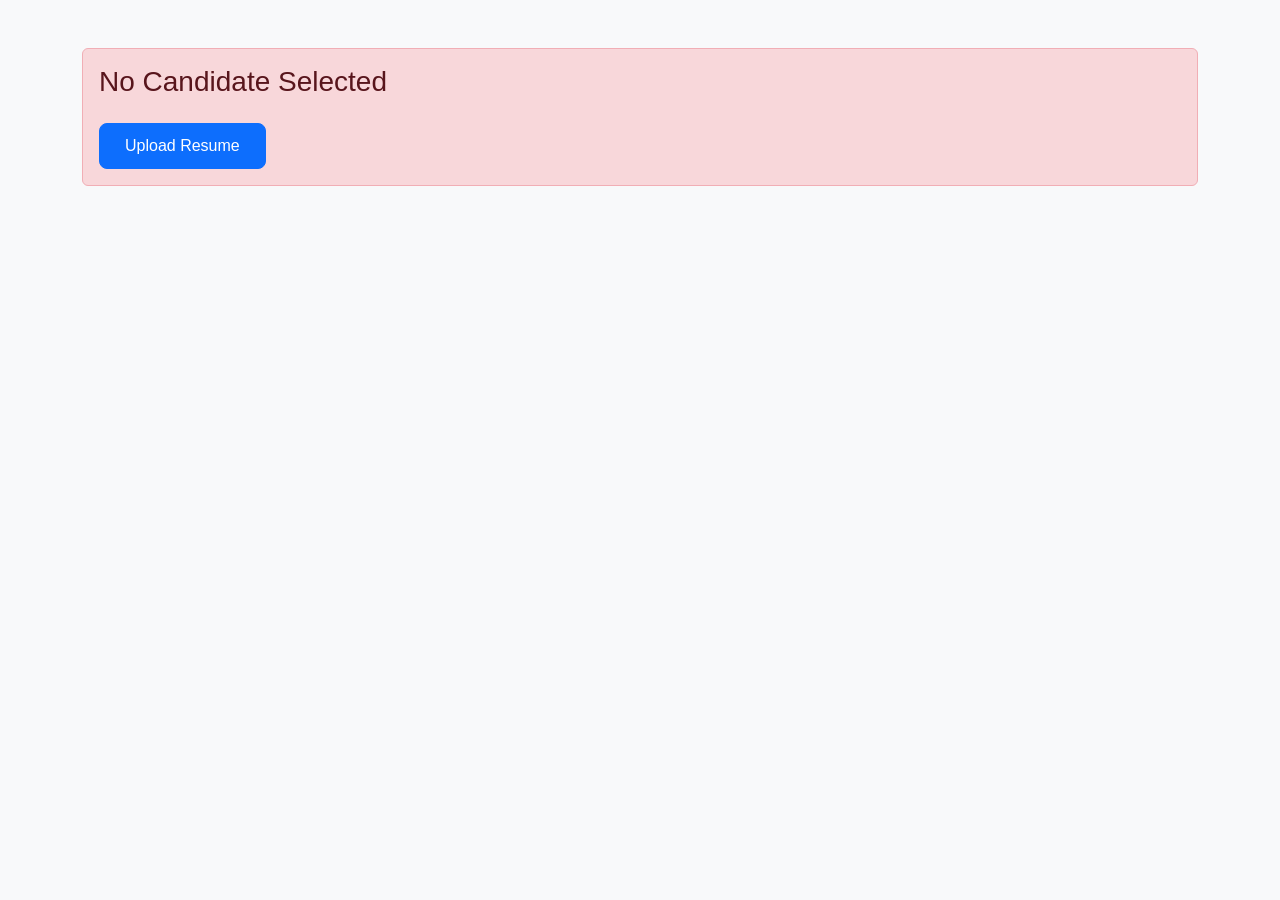
<file: frontend/candidate.html>
<!DOCTYPE html>
<html lang="en">

<head>

    <meta charset="UTF-8">
    <meta name="viewport" content="width=device-width, initial-scale=1.0">

    <title>RecruitFlow | Candidate Profile</title>

    <link href="https://cdn.jsdelivr.net/npm/bootstrap@5.3.3/dist/css/bootstrap.min.css" rel="stylesheet">

    <link rel="stylesheet"
          href="https://cdnjs.cloudflare.com/ajax/libs/font-awesome/6.5.2/css/all.min.css">

    <link rel="stylesheet" href="css/style.css">

</head>

<body class="bg-light">

<!-- Navbar -->

<nav class="navbar navbar-expand-lg navbar-dark bg-primary">

    <div class="container">

        <a class="navbar-brand" href="dashboard.html">

            <i class="fa-solid fa-user-tie"></i>

            RecruitFlow

        </a>

        <a href="dashboard.html" class="btn btn-light">

            <i class="fa-solid fa-arrow-left"></i>

            Dashboard

        </a>

    </div>

</nav>

<div class="container mt-5">

    <div class="card shadow-lg border-0">

        <div class="card-header bg-primary text-white">

            <h2 class="mb-0">

                <i class="fa-solid fa-id-card"></i>

                Candidate Profile

            </h2>

        </div>

        <div class="card-body">

            <!-- Candidate Information -->

            <h4 class="text-primary">

                <i class="fa-solid fa-user"></i>

                Candidate Information

            </h4>

            <hr>

            <div class="row">

                <div class="col-md-6">

                    <p>

                        <strong>Name</strong><br>

                        <span id="name"></span>

                    </p>

                </div>

                <div class="col-md-6">

                    <p>

                        <strong>Email</strong><br>

                        <span id="email"></span>

                    </p>

                </div>

            </div>

            <div class="row">

                <div class="col-md-6">

                    <p>

                        <strong>Phone</strong><br>

                        <span id="phone"></span>

                    </p>

                </div>

                <div class="col-md-6">

                    <p>

                        <strong>Status</strong><br>

                        <span class="badge bg-success">

                            Resume Parsed

                        </span>

                    </p>

                </div>

            </div>

            <!-- Skills -->

            <h4 class="text-success mt-4">

                <i class="fa-solid fa-code"></i>

                Technical Skills

            </h4>

            <hr>

            <ul class="list-group" id="skills">

            </ul>

            <!-- AI Analysis -->

            <h4 class="text-danger mt-4">

                <i class="fa-solid fa-robot"></i>

                <div class="row mt-4">

    <div class="col-md-3">

        <div class="card border-success shadow">

            <div class="card-body text-center">

                <h6>Resume Score</h6>

                <h2 id="score" class="text-success">--</h2>

            </div>

        </div>

    </div>

    <div class="col-md-3">

        <div class="card border-primary shadow">

            <div class="card-body text-center">

                <h6>Recommended Role</h6>

                <h5 id="role">--</h5>

            </div>

        </div>

    </div>

    <div class="col-md-3">

        <div class="card border-warning shadow">

            <div class="card-body text-center">

                <h6>Experience</h6>

                <h5 id="experience">--</h5>

            </div>

        </div>

    </div>

    <div class="col-md-3">

        <div class="card border-danger shadow">

            <div class="card-body text-center">

                <h6>Hiring</h6>

                <h5 id="hiring">--</h5>

            </div>

        </div>

    </div>

</div>
                AI Resume Analysis

            </h4>

            <hr>

            <div class="alert alert-light border">

                <pre id="analysis"
style="white-space:pre-wrap;font-family:Arial,sans-serif;font-size:15px;"></pre>

            </div>

            <!-- Action Buttons -->

            <div class="mt-4">

                <a href="upload.html" class="btn btn-success">

                    <i class="fa-solid fa-upload"></i>

                    Upload Another Resume

                </a>

                <a href="dashboard.html" class="btn btn-primary">

                    <i class="fa-solid fa-chart-line"></i>

                    Dashboard

                </a>

            </div>

        </div>

    </div>

</div>

<script src="js/candidate.js"></script>

</body>

</html>
</file>
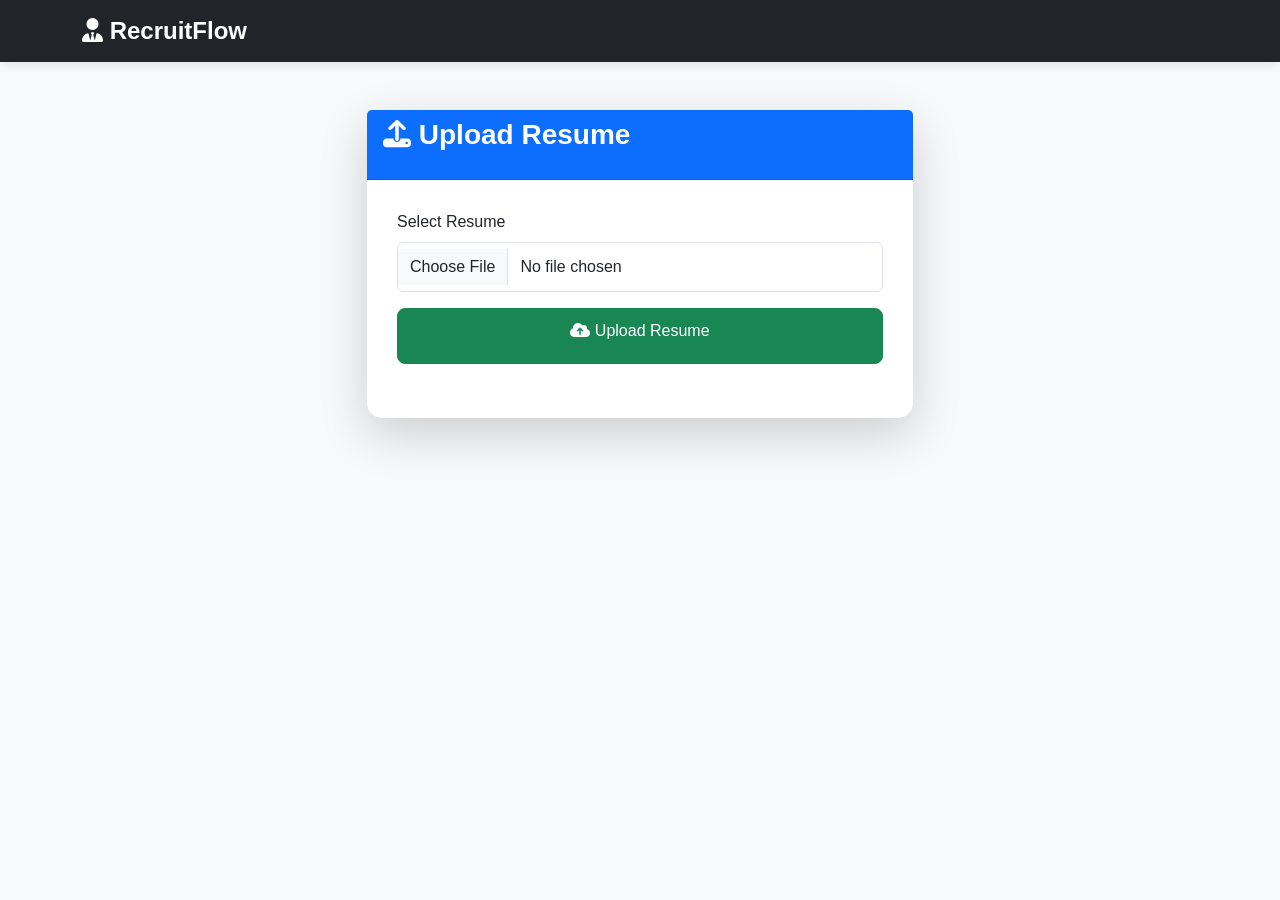
<file: frontend/upload.html>
<!DOCTYPE html>
<html lang="en">

<head>

<meta charset="UTF-8">
<meta name="viewport" content="width=device-width, initial-scale=1.0">

<title>RecruitFlow - Upload Resume</title>

<link href="https://cdn.jsdelivr.net/npm/bootstrap@5.3.3/dist/css/bootstrap.min.css" rel="stylesheet">

<link rel="stylesheet"
href="https://cdnjs.cloudflare.com/ajax/libs/font-awesome/6.5.2/css/all.min.css">

<link rel="stylesheet" href="css/style.css">

</head>


<body class="bg-light">


<nav class="navbar navbar-dark bg-dark">

<div class="container">

<a class="navbar-brand" href="index.html">
<i class="fa-solid fa-user-tie"></i>
RecruitFlow
</a>

</div>

</nav>



<div class="container mt-5">

<div class="row justify-content-center">

<div class="col-md-8 col-lg-6">


<div class="card shadow-lg">


<div class="card-header bg-primary text-white">

<h3>
<i class="fa-solid fa-upload"></i>
Upload Resume
</h3>

</div>



<div class="card-body">


<form id="uploadForm" onsubmit="return false;">


<div class="mb-3">

<label class="form-label">
Select Resume
</label>


<input
type="file"
class="form-control"
id="resume"
accept=".pdf,.doc,.docx"
required>

</div>



<button
id="uploadBtn"
type="button"
class="btn btn-success w-100">

<i class="fa-solid fa-cloud-arrow-up"></i>
Upload Resume

</button>


</form>


<div id="message" class="mt-4"></div>


</div>

</div>


</div>

</div>

</div>



<script>


const API_URL = "http://127.0.0.1:5000";


const uploadBtn = document.getElementById("uploadBtn");
const message = document.getElementById("message");


console.log("Upload Page Loaded");



uploadBtn.addEventListener("click", async function(){


const file = document.getElementById("resume").files[0];


if(!file){

message.innerHTML = `
<div class="alert alert-danger">
Please select a resume.
</div>`;

return;

}



uploadBtn.disabled = true;


uploadBtn.innerHTML = `
<span class="spinner-border spinner-border-sm"></span>
Uploading...
`;



const formData = new FormData();

formData.append("resume",file);



try{


console.log("Sending Resume...");



const response = await fetch(API_URL + "/upload",{

method:"POST",

body:formData

});



console.log("Status :",response.status);



const result = await response.json();



console.log("Backend Response :",result);



if(response.status === 200 && result.success){

    localStorage.setItem(
        "candidate",
        JSON.stringify(result.candidate)
    );

    localStorage.setItem(
        "ai",
        result.ai_analysis
    );


    console.log("Candidate Saved");
    console.log("AI Saved");


    console.log("Candidate data:",
    localStorage.getItem("candidate"));

    console.log("AI data:",
    localStorage.getItem("ai"));


    message.innerHTML = `
    <div class="alert alert-success">
    Resume uploaded successfully.<br>
    Opening candidate profile...
    </div>
    `;


    console.log("Redirecting to candidate page...");


    window.location.href = "candidate.html";

}

else{


message.innerHTML = `

<div class="alert alert-danger">

${result.message}

</div>

`;



uploadBtn.disabled=false;


uploadBtn.innerHTML = `
<i class="fa-solid fa-cloud-arrow-up"></i>
Upload Resume
`;

}


}


catch(error){


console.error("Upload Error:",error);



message.innerHTML = `

<div class="alert alert-danger">

Cannot connect to backend server.

</div>

`;



uploadBtn.disabled=false;


uploadBtn.innerHTML = `
<i class="fa-solid fa-cloud-arrow-up"></i>
Upload Resume
`;

}


});



</script>


</body>

</html>
</file>
<file: frontend/css/style.css>
/* ===================================
   RecruitFlow Intelligence Engine
   Main Stylesheet
=================================== */

*{
    margin:0;
    padding:0;
    box-sizing:border-box;
}

body{
    font-family:Arial, Helvetica, sans-serif;
    background:#f5f7fb;
    color:#333;
}

/* =========================
   Navbar
========================= */

.navbar{
    box-shadow:0 2px 10px rgba(0,0,0,.1);
}

.navbar-brand{
    font-size:24px;
    font-weight:bold;
}

/* =========================
   Hero Section
========================= */

.hero{
    padding:80px 0;
}

.hero h1{
    font-size:48px;
    font-weight:700;
    color:#0d6efd;
}

.hero p{
    font-size:20px;
    margin-top:20px;
    color:#555;
}

/* =========================
   Buttons
========================= */

.btn{
    border-radius:8px;
    padding:10px 25px;
}

.btn-primary{
    background:#0d6efd;
}

.btn-success{
    background:#198754;
}

/* =========================
   Cards
========================= */

.card{
    border:none;
    border-radius:15px;
    transition:.3s;
}

.card:hover{
    transform:translateY(-5px);
    box-shadow:0 10px 20px rgba(0,0,0,.15);
}

.card-body{
    padding:30px;
}

/* =========================
   Dashboard Cards
========================= */

.card i{
    margin-bottom:15px;
}

.card h3{
    font-weight:bold;
}

/* =========================
   Upload Page
========================= */

input[type=file]{
    padding:12px;
}

#message{
    margin-top:20px;
}

/* =========================
   Candidate Page
========================= */

.badge{
    margin:4px;
    font-size:14px;
}

.alert-info{
    font-size:16px;
}

/* =========================
   Tables
========================= */

table{
    background:white;
}

thead{
    color:white;
}

th,td{
    text-align:center;
    vertical-align:middle;
}

/* =========================
   Footer
========================= */

footer{
    margin-top:60px;
    padding:20px;
    background:#212529;
    color:white;
    text-align:center;
}

/* =========================
   Responsive
========================= */

@media(max-width:768px){

.hero h1{
    font-size:34px;
}

.hero p{
    font-size:18px;
}

.card{
    margin-bottom:20px;
}

}
body{
    background:#f5f7fb;
}

.card{
    border-radius:15px;
}

pre{
    white-space:pre-wrap;
    font-size:15px;
}

h2,h4{
    font-weight:bold;
}

#skills li{
    margin-bottom:8px;
}
</file>
